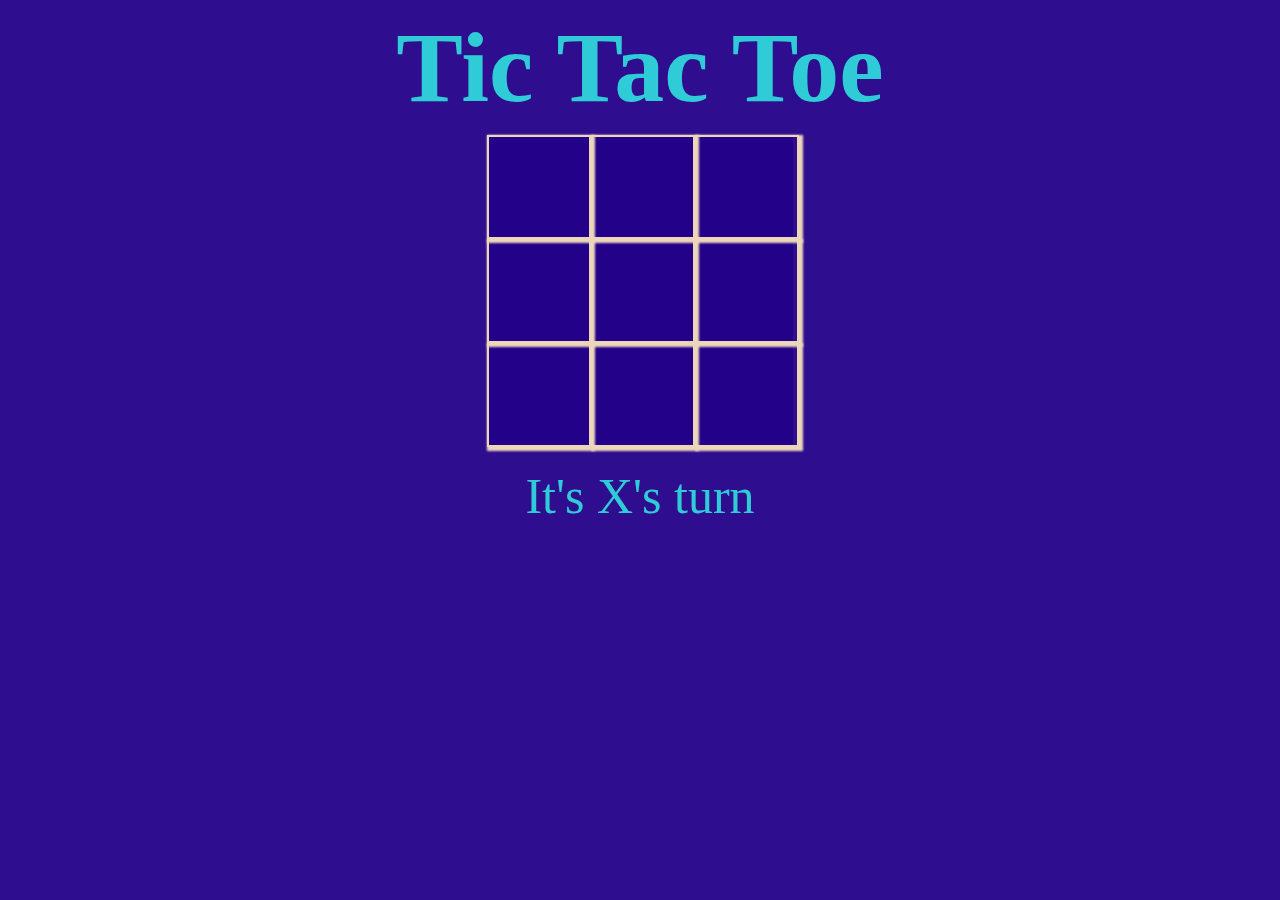
<file: first/index.html>
<!doctype html>
<html lang="en">
<head>
    <meta charset="UTF-8">
    <meta http-equiv="X-UA-Compatible" content="IE=edge">
    <meta name="viewport" content="width=device-width, initial-scale=1.0">
    <title>Tic Tac Toe</title>
    <link rel="stylesheet" href="./style.css">
</head>
<body>
    <section>
        <h1 class="game-title">Tic Tac Toe</h1>
        <div class="game-box">
            <div data-cell-index="0" class="cell"></div>
            <div data-cell-index="1" class="cell"></div>
            <div data-cell-index="2" class="cell"></div>
            <div data-cell-index="3" class="cell"></div>
            <div data-cell-index="4" class="cell"></div>
            <div data-cell-index="5" class="cell"></div>
            <div data-cell-index="6" class="cell"></div>
            <div data-cell-index="7" class="cell"></div>
            <div data-cell-index="8" class="cell"></div>
        </div>
        <div class="game-status"></div>
    </section>

    <script src="script.js"></script>
</body>
</html>
</file>
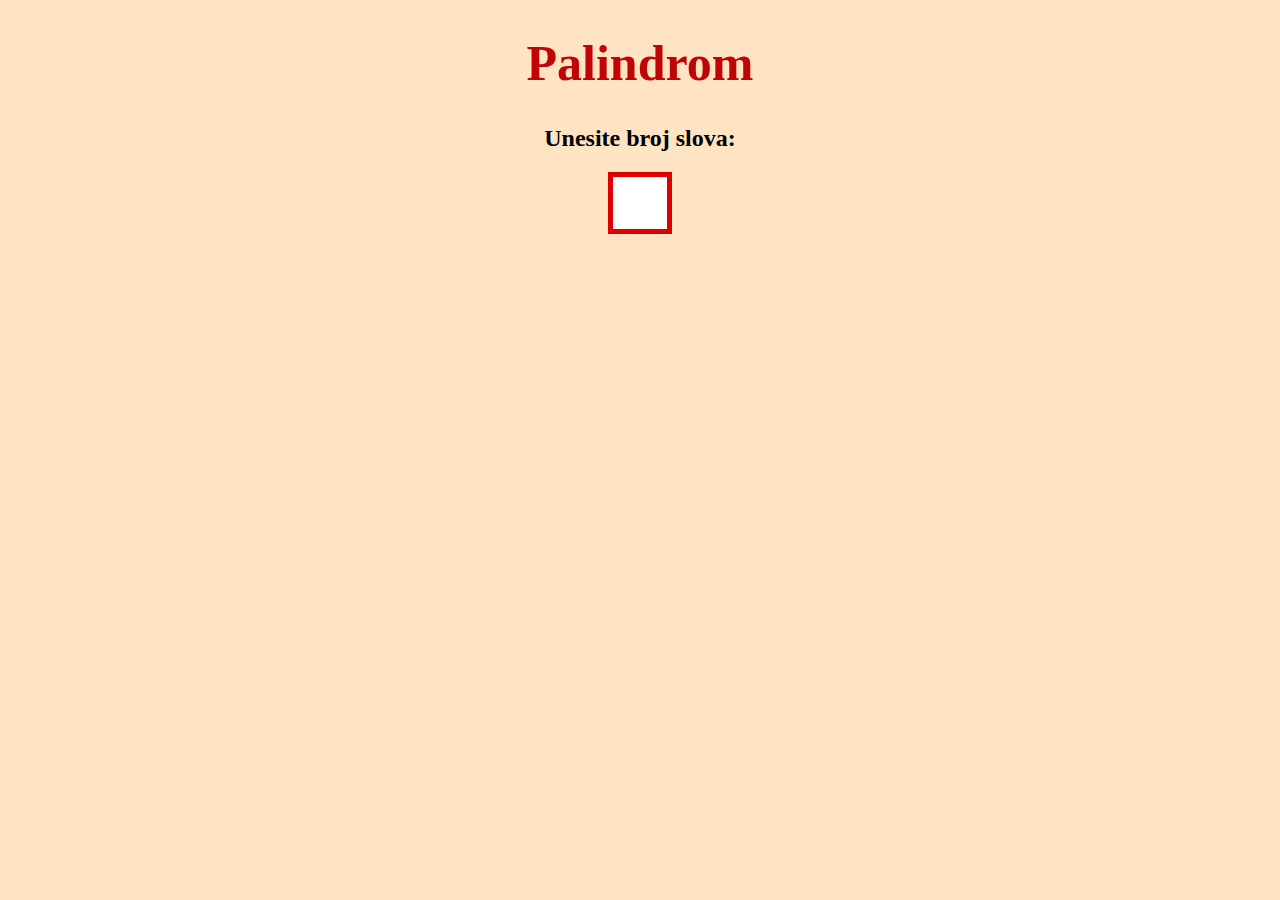
<file: second/index.html>
<!DOCTYPE html>
<html lang="en">

<head>
    <meta charset="UTF-8">
    <meta http-equiv="X-UA-Compatible" content="IE=edge">
    <meta name="viewport" content="width=device-width, initial-scale=1.0">
    <link rel="stylesheet" href="./style.css">
    <title>Palindrom</title>
</head>

<body>
    <div class="box">
        <h1>Palindrom</h1>
        <h2>Unesite broj slova:</h2>
       <div id="warningNumber">Broj treba da bude pozitivan!</div>
        <input type="number" name="NumberOfChar" id="numberOfChar" onchange="myFunction()">
        <div id="warningMessage">Dozovljeno je unijeti samo slova i razmak. Unesite ponovo:</div>
        <div id="removeX"></div>
        <div id="numberOfBoxes">
            <button id="addChar" onclick="addNumber()">+</button>
        </div>
        <div id="palindrome"></div>
    </div>
    <script src="./script.js"></script>
</body>

</html>
</file>
<file: first/style.css>
body {
    font-family:Georgia, serif;
    background-color: #230189f2;
}

section {
    text-align: center;
}

.game-title {
    font-size: 100px;
    color: #2fccd7;
    margin: 10px auto;
}

.game-box {
    display: grid;
    grid-template-columns: repeat(3, auto);
    width: 306px;
    margin: 10px auto;
    background-color: #230189;
    color: #b9ff07;
}

.cell {
    font-family:"Mochiy Pop One ",cursive;
    width: 100px;
    height: 100px;
    box-shadow: 2px 2px 2px 2px #ecd7ba;
    border: 2px solid #ecd7ba;
    cursor: pointer;
    line-height: 100px;
    font-size: 60px;
}

.game-status {
    font-size: 50px;
    color: #2fccd7;
    margin: 20px auto;
}
</file>
<file: second/style.css>
body {
    background-color: bisque;
    color: black;
}
h1{
    font-size: 50px;
    color: #bf0505;
    font-weight: 900;
}
.box {
    text-align: center;
}
#numberOfChar {
    width: 50px;
    height: 50px;
    border: 5px solid rgb(222 0 0);
    text-align: center;
}
#removeX {
    margin: 20px 0 0 0;
}
#numberOfBoxes {
    display: flex;
    justify-content: center;
    width: max-content;
    margin: 10px auto;
    position: relative;
}
#addChar {
    background-color: rgba(0, 0, 0, 0.488);
    color: white;
    border-radius: 50%;
    border: black;
    font-size: 25px;
    height: 35px;
    font-weight: bold;
    width: 35px;
    position: absolute;
    top: 7px;
    right: -40px;
    justify-content: center;
    display: none;
    align-items: center;
    cursor: pointer;
}
#addChar.show {
    display: flex;
}
#palindrome {
    font-size: 30px;
    font-weight: 800;
    color: #bf0505;
}
#warningMessage {
    opacity: 0;
    font-size: 20px;
    font-weight: 300;
    max-width: fit-content;
    background-color: #bf050561;
    padding: 10px;
    margin: 15px auto;
    transition: 0.2s all ease-in-out;
}
#warningMessage.show {
    opacity: 1;
}
input {
    font-size: 20px;
    font-weight: 500;
    text-align: center;
}
input::-webkit-outer-spin-button,
input::-webkit-inner-spin-button {
    -webkit-appearance: none;
    margin: 0;
}

input[type="number"] {
    -moz-appearance: textfield;
}
#warningNumber {
    display: none;
    font-size: 20px;
    font-weight: 300;
    max-width: fit-content;
    background-color: #bf050561;
    padding: 10px;
    margin: 15px auto;
}
#warningNumber.show {
    display: flex;
}
</file>
